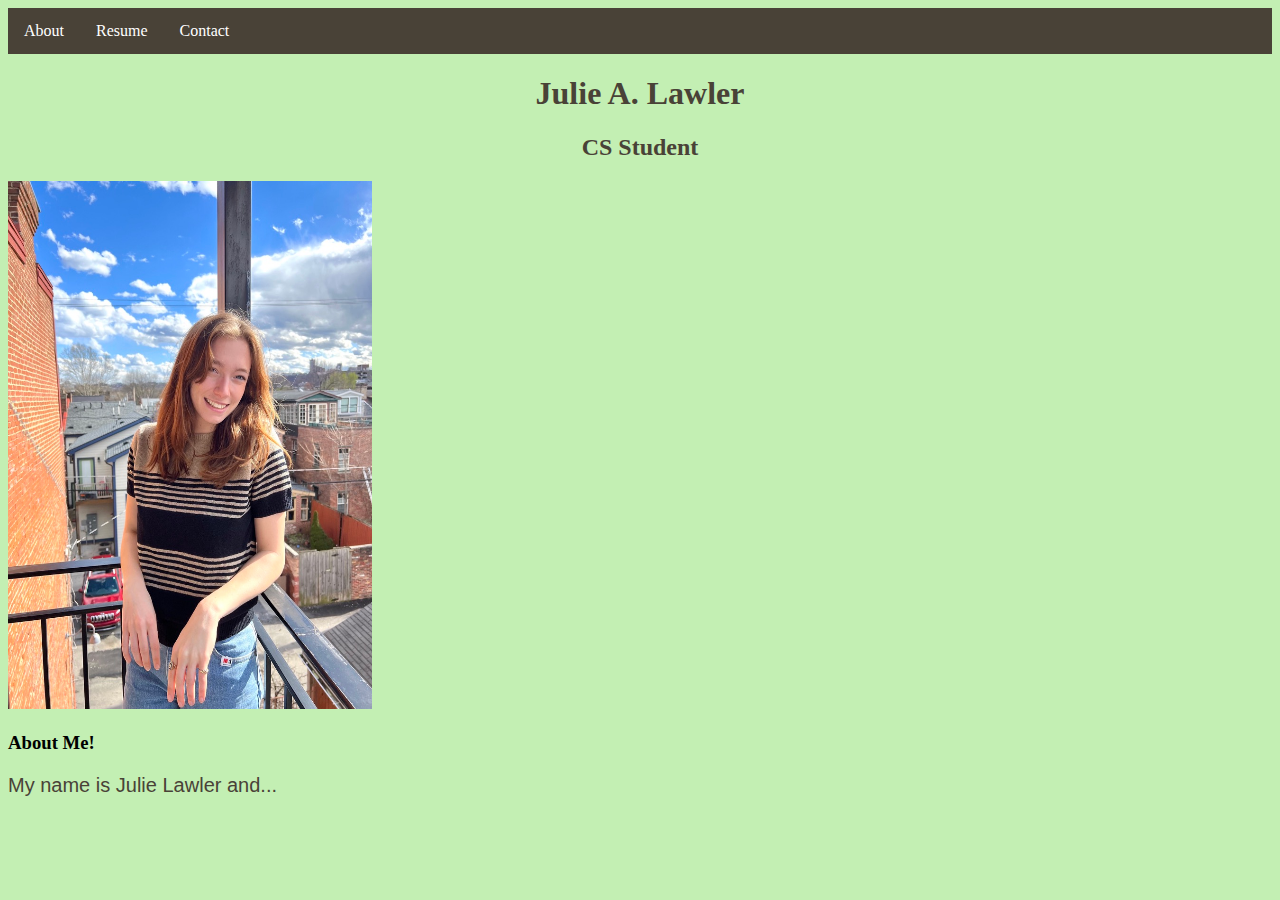
<file: index.html>
<!DOCTYPE html>
<html lang="en">
<head>
    <meta charset="UTF-8">
    <meta name="viewport" content="width=device-width, initial-scale=1.0">
    <title>Julie A. Lawler</title>
    <link rel="stylesheet" type="text/css" href="stylesheet.css">
</head>
<body>
    <ul>
        <li><a href="/about">About</a></li>
        <li><a href="/resume">Resume</a></li>
        <li><a href="/contact">Contact</a></li>
    </ul> 

    <h1>Julie A. Lawler</h1>
    <h2>CS Student</h2>

    <div class="image-container">
        <img src="bioimage.jpeg" width="364" height="528" class="centered-image"> 
    </div>

    <h3>About Me!</h3>
    <p> My name is Julie Lawler and...</p>

</body>
</html>
</file>
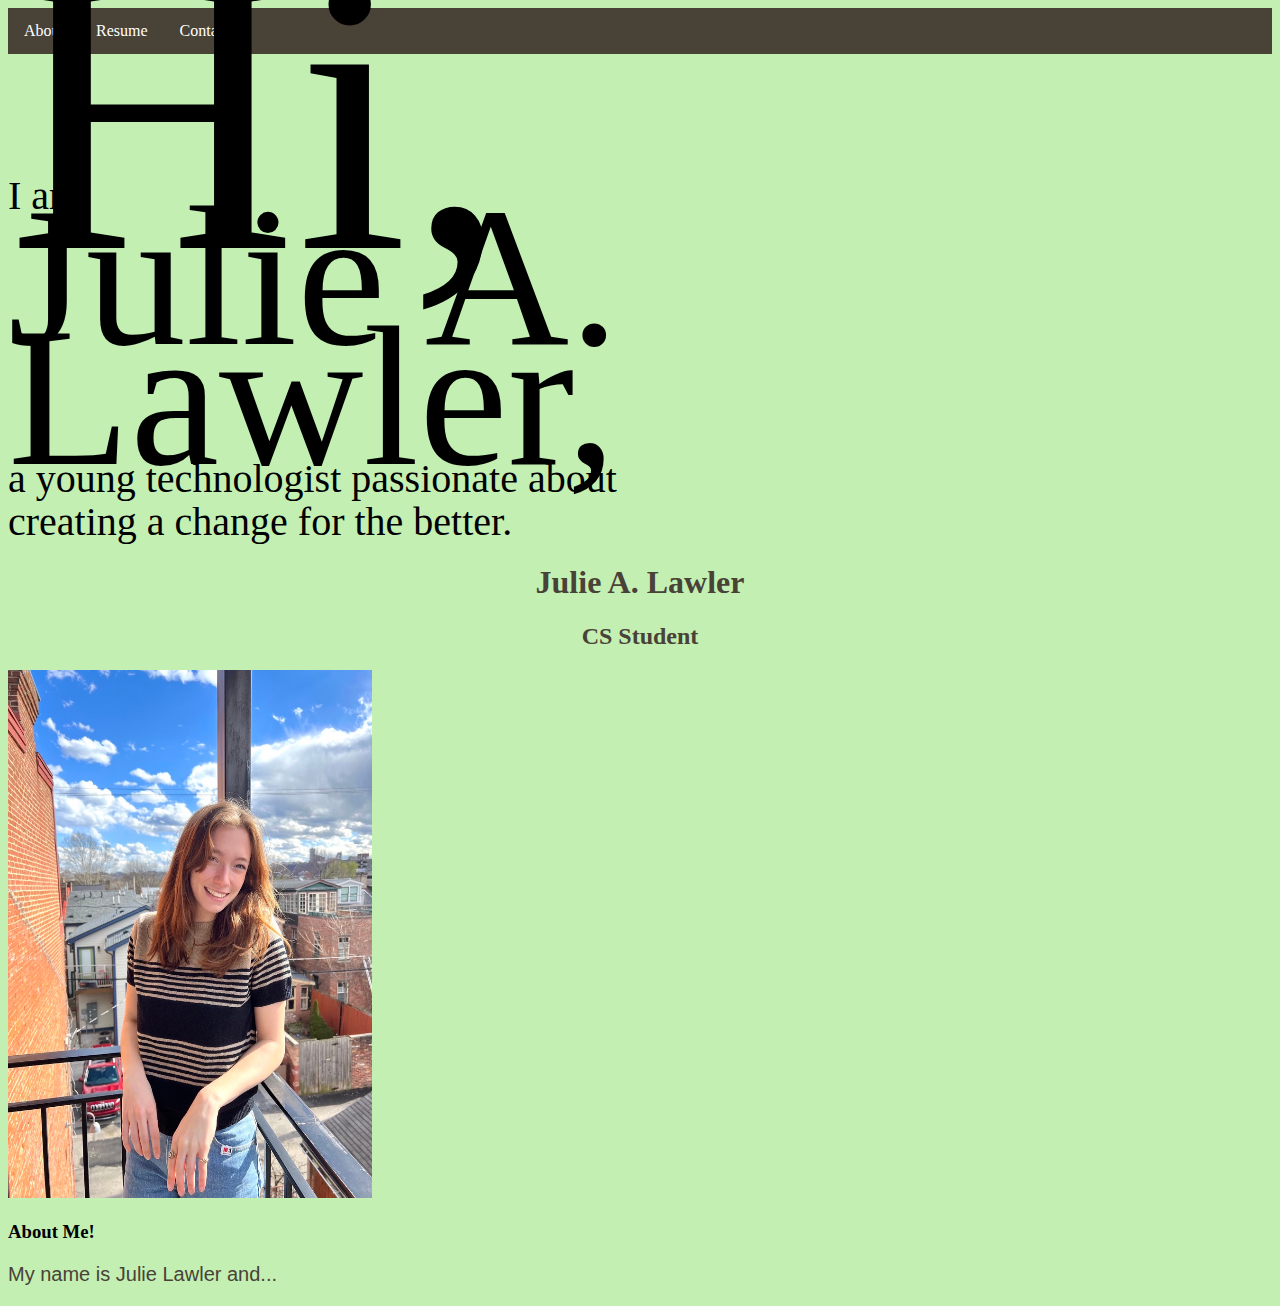
<file: about.html>
<!DOCTYPE html>
<html lang="en">
<head>
    <meta charset="UTF-8">
    <meta name="viewport" content="width=device-width, initial-scale=1.0">
    <title>Julie A. Lawler</title>
    <link rel="stylesheet" type="text/css" href="stylesheet.css">
</head>
<body>
    <div>
        <ul>
            <li><a href="about.html">About</a></li>
            <li><a href="resume.html">Resume</a></li>
            <li><a href="contact.html">Contact</a></li>
        </ul> 
    </div>

    <div style="color: black; font-size: 400px; font-family: Londrina Solid; font-weight: 400; line-height: 120px; word-wrap: break-word">Hi,</div>
    <div style="color: black; font-size: 40px; font-family: Lato; font-weight: 400; line-height: 43px; word-wrap: break-word">I am</div>
    <div style="color: black; font-size: 200px; font-family: Londrina Sketch; font-weight: 400; line-height: 120px; word-wrap: break-word">Julie A.<br/>Lawler,</div>
    <div style="width: 723px; color: black; font-size: 40px; font-family: Lato; font-weight: 400; line-height: 43px; word-wrap: break-word">a young technologist passionate about creating a change for the better.</div>
    <div>
        <h1>Julie A. Lawler</h1>
        <h2>CS Student</h2>
    </div>

    <div class="image-container">
        <img src="bioimage.jpeg" width="364" height="528" class="centered-image"> 
    </div>

    <div>
        <h3>About Me!</h3>
        <p> My name is Julie Lawler and...</p>    
    </div>

</body>
</html>
</file>
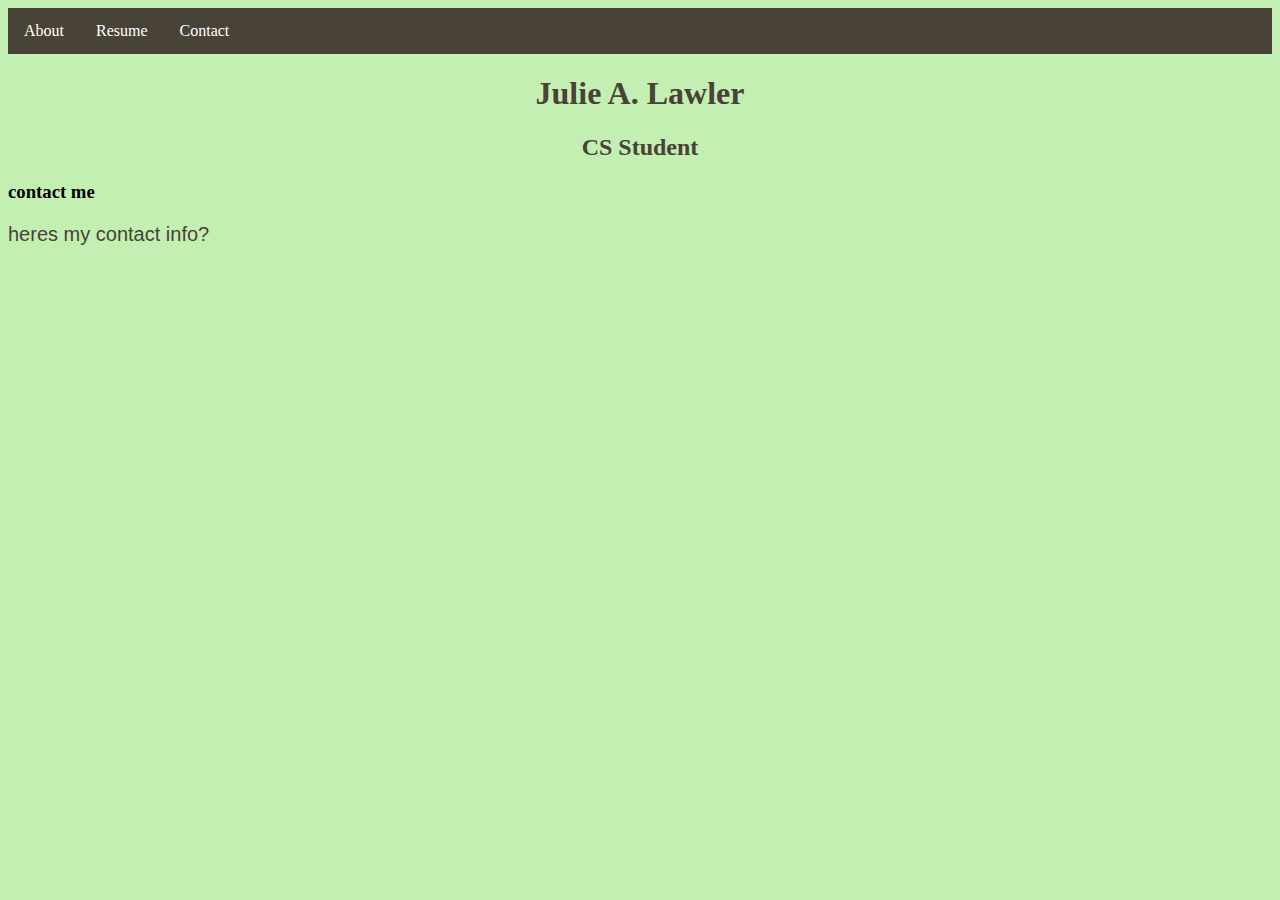
<file: contact.html>
<!DOCTYPE html>
<html lang="en">
<head>
    <meta charset="UTF-8">
    <meta name="viewport" content="width=device-width, initial-scale=1.0">
    <title>Julie A. Lawler</title>
    <link rel="stylesheet" type="text/css" href="stylesheet.css">
</head>
<body>
    <div>
        <ul>
            <li><a href="about.html">About</a></li>
            <li><a href="resume.html">Resume</a></li>
            <li><a href="contact.html">Contact</a></li>
        </ul> 
    </div>

    <h1>Julie A. Lawler</h1>
    <h2>CS Student</h2>

    <h3>contact me</h3>
    <p> heres my contact info?</p>

</body>
</html>
</file>
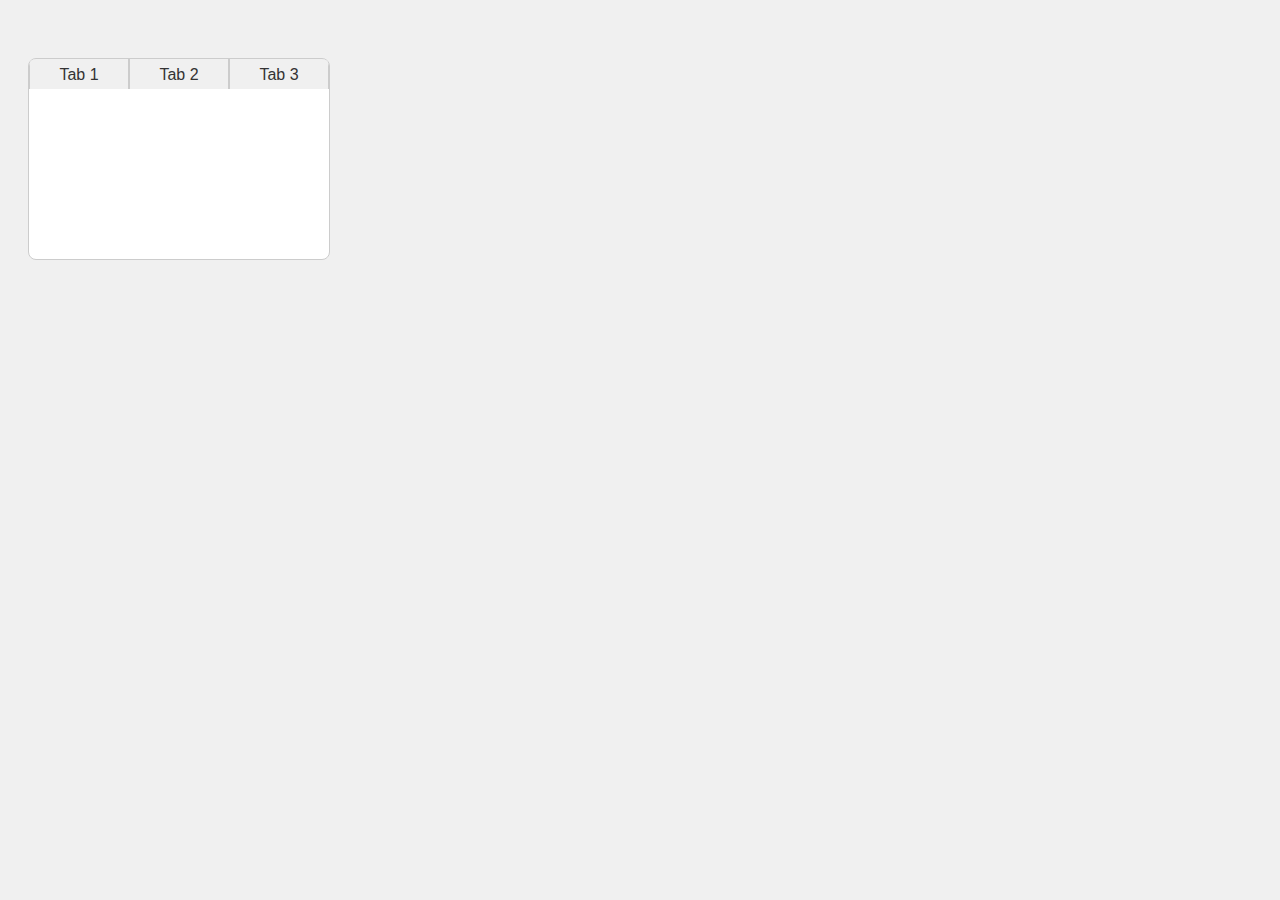
<file: resume.html>
<!DOCTYPE html>
<html lang="en">
<head>
    <meta charset="UTF-8">
    <meta name="viewport" content="width=device-width, initial-scale=1.0">
    <title>Manila Folder Tabs</title>
    <style>
        body {
            font-family: 'Arial', sans-serif;
            background-color: #f0f0f0;
            padding: 20px;
        }

        .folder {
            position: relative;
            width: 300px;
            height: 200px;
            background-color: #fff;
            border: 1px solid #ccc;
            border-radius: 8px;
            overflow: hidden;
            margin-top: 30px; /* Provide some space between tabs and content */
        }

        .tab-container {
            display: flex;
            overflow: hidden;
            height: 30px; /* Set the height of the tabs */
        }

        .tab {
            flex: 1;
            display: flex;
            align-items: center;
            justify-content: center;
            background-color: #f0f0f0;
            color: #333;
            border: 1px solid #ccc;
            border-bottom: none; /* Remove the bottom border to connect tabs visually */
            cursor: pointer;
            transition: background-color 0.3s ease-in-out;
            position: relative;
        }

        .tab::before {
            content: '';
            position: absolute;
            top: -1px;
            left: 0;
            right: 0;
            height: 5px; /* Set the height of the "tab" visual element */
            background-color: #f0f0f0;
        }

        .tab:hover {
            background-color: #e0e0e0;
        }
    </style>
</head>
<body>

    <div class="folder">
        <div class="tab-container">
            <div class="tab">Tab 1</div>
            <div class="tab">Tab 2</div>
            <div class="tab">Tab 3</div>
            <!-- Add more tabs as needed -->
        </div>
    </div>

</body>
</html>
</file>
<file: stylesheet.css>
body {
    background-color: #c3efb3;
  }
  
  h1 {
    color: #494237;
    text-align: center;
  }
  h2 {
    color: #494237;
    text-align: center;
  }
  
  p {
    color: #494237;
    font-family: arial;
    font-size: 20px;
  }

  ul {
    list-style-type: none;
    margin: 0;
    padding: 0;
    overflow: hidden;
    background-color: #494237;
  }
  
  li {
    float: left;
  }
  
  li a {
    display: block;
    color: #ffffff;
    text-align: center;
    padding: 14px 16px;
    text-decoration: none;
    border-radius: 10px;
  }
  
  li a:hover {
    background-color: #000000;
  }
</file>
